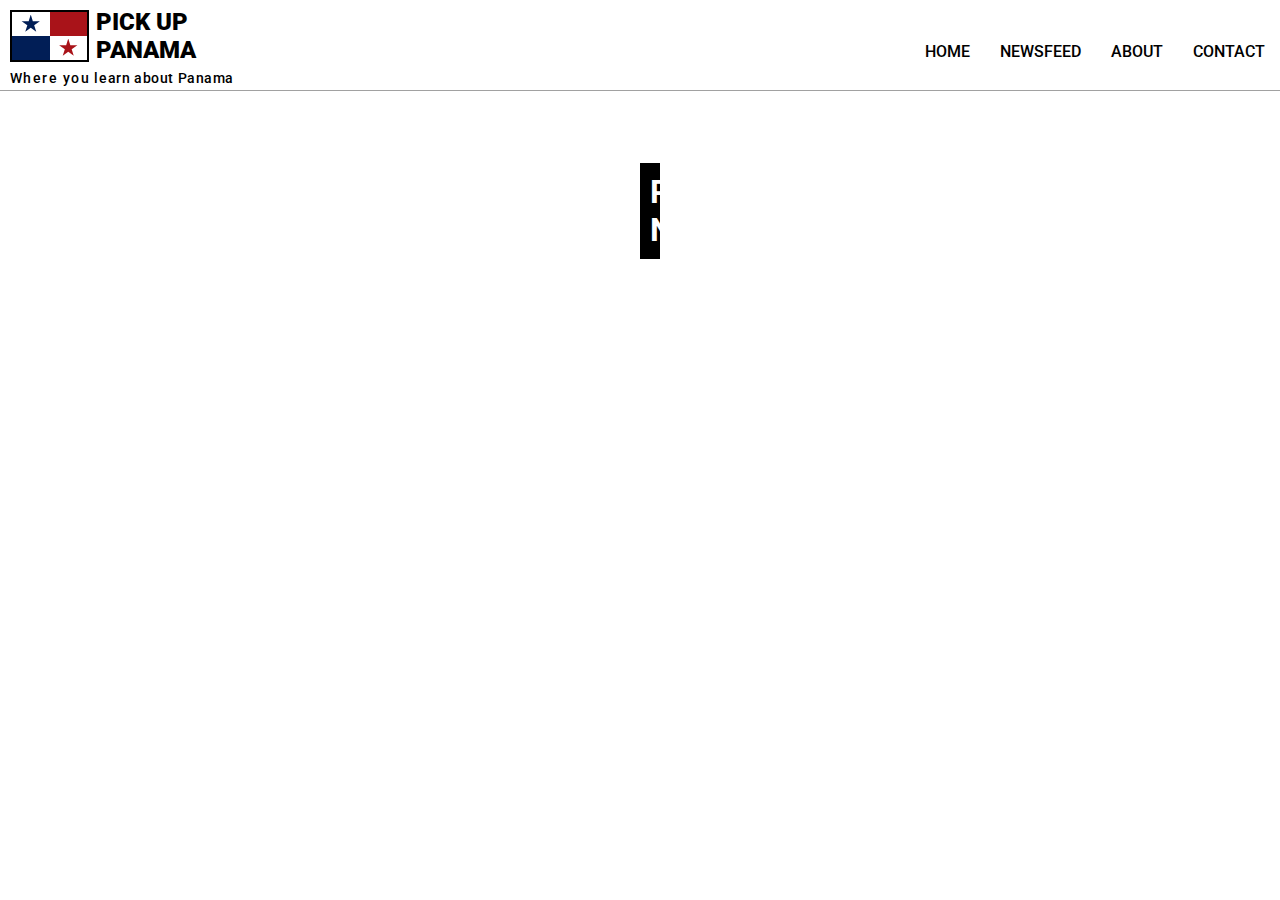
<file: rss.html>
<!DOCTYPE html>
<html lang="en">
<head>
    <meta charset="UTF-8">
    <meta name="viewport" content="width=device-width, initial-scale=1.0">
    <link rel="preconnect" href="https://fonts.googleapis.com">
    <link rel="preconnect" href="https://fonts.gstatic.com" crossorigin>
    <link href="https://fonts.googleapis.com/css2?family=Roboto:wght@400;500;700;900&display=swap" rel="stylesheet">
    <link rel="stylesheet" href="https://cdnjs.cloudflare.com/ajax/libs/font-awesome/6.4.0/css/all.min.css">
    <link rel="stylesheet" href="styles.css">
    <title>Document</title>
</head>
<body>
    <header class="header">
        <nav id="main-nav">
            <ul class="menu">
                <li class="logo caps"><a href="/">Pick Up<br>Panama</a></li>
                <li class="toggle"><div tabindex="0" class="toggle-anchor"><div class="hamburger-container">
                    <div class="bar1"></div>
                    <div class="bar2"></div>
                    <div class="bar3"></div>
                  </div></div></li>
                <li class="item"><a href="/">Home</a></li>
                <li class="item"><a href="#">Newsfeed</a></li>
                <li class="item"><a href="#">About</a></li>
                <li class="item"><a href="#">Contact</a></li>
            </ul>
            <ul class="sidenav centered" tabindex="-1">
                <li><a href="/">Home</a></li>
                <li><a href="#">Newsfeed</a></li>
                <li><a href="#">About</a></li>
                <li><a href="#">Contact</a></li>
            </ul>
            <div class="flag panama">
                <div>
                  <div class="panama-star blue"></div>
                </div>
                <div class="red-field"></div>
                <div class="blue-field"></div>
                <div>
                  <div class="panama-star red"></div>
                </div>  
            </div>
        </nav>
        <div class="definition">
            <p>Where you <span>learn about Panama</span></p>
        </div>
        <div class="progress-container">
            <div class="progress-bar" id="myBar"></div>
        </div>
    </header>
    <section class="news">
       <h1 class="news-title">Panama News</h1>
<script type="text/javascript"> 
    <!-- 
    rssfeed_url = new Array(); 
    rssfeed_url[0]="https://www.einnews.com/rss/NCx-iF5DlIFJE0fC";  
    rssfeed_frame_width="500"; 
    rssfeed_frame_height="905"; 
    rssfeed_scroll="on"; 
    rssfeed_scroll_step="6"; 
    rssfeed_scroll_bar="on"; 
    rssfeed_target="_blank"; 
    rssfeed_font_size="16"; 
    rssfeed_font_face="arial, sans-serif"; 
    rssfeed_border="on"; 
    rssfeed_css_url=""; 
    rssfeed_title="on"; 
    rssfeed_title_name="Latest News from Panama"; 
    rssfeed_title_bgcolor="#000"; 
    rssfeed_title_color="#fff"; 
    rssfeed_title_bgimage=""; 
    rssfeed_footer="off"; 
    rssfeed_footer_name="rss feed"; 
    rssfeed_footer_bgcolor="#000"; 
    rssfeed_footer_color="#333"; 
    rssfeed_footer_bgimage=""; 
    rssfeed_item_title_length="50"; 
    rssfeed_item_title_color="#666"; 
    rssfeed_item_bgcolor="#fff"; 
    rssfeed_item_bgimage=""; 
    rssfeed_item_border_bottom="on"; 
    rssfeed_item_source_icon="off"; 
    rssfeed_item_date="on"; 
    rssfeed_item_description="on"; 
    rssfeed_item_description_length="120"; 
    rssfeed_item_description_color="#666"; 
    rssfeed_item_description_link_color="#333"; 
    rssfeed_item_description_tag="on"; 
    rssfeed_no_items="0"; 
    rssfeed_cache = "973c5ac24b21df68380339c582b5b271"; 
    //--> 
    </script> 
    <script type="text/javascript" src="//feed.surfing-waves.com/js/rss-feed.js"></script> 
    </section>
    <script src="sandbox.js"></script>
</body>
</html>
</file>
<file: styles.css>
/* Basic styling */
* {
  box-sizing: border-box;
  padding: 0;
  margin: 0;
}

html {
  height: 100vh;
}

body {
  font-family: 'Roboto', sans-serif;
  font-size: 1rem;
  color: #000;
  height: 100vh;
  display: flex;
  flex-direction: column;
}

.disabled a {
  pointer-events: none;
  cursor: pointer;
  color:#888;
}

.sidenav .disabled {
  background-color: #ccc;
}

.item.disabled:hover:after {
  transform-origin: bottom left;   
  transform: scaleX(0);
}

.caps {
  text-transform: uppercase;
}

.centered {
  text-align: center;
}

/* mobile menu */

.home-content {
  margin-top: 193px;
  margin-bottom: auto;
}

.home-content .mission {
  line-height: 27.2px;
  letter-spacing: .04rem;
  display: flex;
  flex-direction: column;
  justify-content: center;
  align-items: center;
  height: 242px;
  border-top: 1px solid transparent;
  background-color: #fff;
  font-weight: 500;
  margin-top: -102px;
}

.mission h1 {
  font-size: 1.5rem;
  margin-bottom: 13px;
  letter-spacing: .02em;
  font-weight: 900;
}

.mission p {
  width: 315px;
  font-size: .875rem;
  text-align: left;
}

.hero-image img {
  max-width: 100%;
  display: block;
  height: auto;
}

 figure {
  position: relative;
  overflow: hidden;
  border-radius: 10px 10px 0 0;
}

.hero-image figure {
  border-radius: 0;
}

.card-container {
  width: 95%;
  display: flex;
  flex-direction: column;
  justify-content: center;
  align-items: center;
  margin: auto;
}

.card-container article:hover img, .card-container article a:focus img, .feature-anchor:hover img, .feature-anchor:focus img {
  border-radius: 0;
  transform: scale(1.3);
}

.blog-article-content {
  padding: 10px;
}

.card-img img, .feature-anchor img {
  max-width: 100%;
  height: auto;
  display: block;
  transition: 1s ease;
}

.featured-content-container h3, .card-container h3 {
  font-size: 1.5rem;
}

.card-container article {
  border-radius: 0 0 10px 10px;
  margin-bottom: 35px;
  box-shadow: rgba(0, 0, 0, 0.24) 0px 3px 8px;
}

nav {
  height: 70px;
}

.definition {
  background: #fff;
  padding: 0 0 4px 10px;
  font-size: .875rem;
  font-weight: 500;
  letter-spacing: .09rem;
  border-bottom: 1px solid #a1a1a1;
}

.definition span {
  letter-spacing: .037rem;
}

a {
  text-decoration: none;
  color: #000;
}

.hamburger-container {
  display: inline-block;
  cursor: pointer;
  padding: 10px;
}

.bar1, .bar2, .bar3 {
  width: 21px;
  height: 3px;
  background-color: #000;
  margin: 5px 0;
  transition: 0.4s;
}

.change .bar1 {
  transform: translate(0, 7px) rotate(-45deg);
}

.change .bar2 {opacity: 0;}

.change .bar3 {
  transform: translate(0, -8.5px) rotate(45deg);
}

.logo {
  padding: 4.5px 10px 4.5px 91px;
  transition: background 0.3s;
}

/* psudo-element to make the flag clickable */

.logo a::before {
  content: "";
  top: 7px;
  left: -81px;
  right: 0;
  bottom: 0;
  position: absolute;
  width: 87px;
  height: 52px;
  z-index: 1;
}

/* nav progress bar */

.header {
  position: absolute;
  top: 0;
  right: 0;
  left: 0;
  z-index: 1;
  width: 100%;
  background-color: #fff;
  height: 91px;
}

.progress-container {
  width: 100%;
  height: 4px;
  position: relative;
  z-index: 1;
}

.progress-bar {
  height: 4px;
  background: #1493f3;
  width: 0;
}


/* sticky header styles */

.header.is-sticky {
  position: fixed;
  padding: 0;
  animation: slideDown 0.35s ease-out;
  height: 65px;
}

.header.is-sticky .definition {
  padding-top: 0;
  padding-bottom: 0;
}

.header.is-sticky .definition p {
 position: relative;
 top: -5px;
 font-size: 0.8125rem;
}

.header.header.is-sticky .logo {
  padding-left: 72px;
}

.header.header.is-sticky .item {
  top: 16px;
}

.header.header.is-sticky .logo a {
  font-size: 1.125rem;
  padding-top: 6.5px;
  position: relative;
  top: -3px;
}

.header.header.is-sticky .menu li.logo a:focus::after {
  left: -66px;
  height: 45px;
  width: 150px;
}

.header.header.is-sticky .flag {
  width: 58px;
  height: 37px
}

.header.header.is-sticky .panama-star {
  width: 13px;
}

.header.header.header.is-sticky nav {
  height: 58px;
}

.header.header.is-sticky .menu li:not(.logo, .toggle) a {
  font-size: .875rem;
}

@keyframes slideDown {
  from {
    transform: translateY(-100%);
  }
  to {
    transform: translateY(0);
  }
}

.flag {
  position: absolute;
  width: 79px;
  height: 52px;
  overflow: hidden;
  top: 10px;
  left: 10px;
  border: .15rem solid #000;
  transition: background 0.3s;
}

.panama {
  background-color: #fff;
  display: grid;
  grid-template-columns: 1fr 1fr;
}

.panama > div {
  display: grid;
  place-items: center;
}

.panama-star {
  width: 19px;
  aspect-ratio: 1;
  background-color: #fff;
  clip-path: polygon(
    50% 0%,
    61% 35%,
    98% 35%,
    68% 57%,
    79% 91%,
    50% 70%,
    21% 91%,
    32% 57%,
    2% 35%,
    39% 35%
  );
}

.red, .red-field {
  background-color: #a91319;
}

.blue, .blue-field {
  background-color: #011e56;
}

.menu {
  display: flex;
  list-style-type: none;
  flex-wrap: wrap;
  justify-content: space-between;
  align-items: center;
  /* transition: 0.5s; */
}

/* pseudo-element for logo to focus over flag */
.menu li.logo a:focus::after {
  content: "";
  position: absolute;
  top: 4px;
  left: -84px;
  outline: 5px auto Highlight;
  outline: 5px auto -webkit-focus-ring-color;
  height: 60px;
  width: 193px;
}

.sidenav {
  height: auto;
  display: flex;
  position: absolute;
  flex-direction: column;
  width: 0;
  z-index: 1;
  top: 91px;
  left: 0;
  background-color:  #132257;
  overflow-x: hidden;
  transition: 0.5s;
}

.sidenav  li {
  list-style-type: none;
  width: 100%;
}

.sidenav a {
  padding: 11px;
  text-decoration: none;
  font-size: .875rem;
  font-weight: 500;
  text-transform: capitalize;
  letter-spacing: .03rem;
  display: block;
  width: 100%;
  transition: 0.3s;
  color: #fff;
  position: relative;
  border-bottom: 1px solid #a1a1a1;
  visibility: hidden;
}


.sidenav.active {
  display: flex;
  border-right: 1px solid #a1a1a1;
  border-bottom: 1px solid #a1a1a1;
  width: 189px;
}

.sidenav.active a {
  visibility: visible;
}

.sidenav.active li a:focus { 
  outline: none;
}

.sidenav.active li a:focus::after {
  content: "";
  position: absolute;
  top: 9px;
  left: 0;;
  right: 0;  
  outline: 5px auto Highlight;
  outline: 5px auto -webkit-focus-ring-color;
  height: 22px;
  width: 74px;
  margin: auto;
}

.menu li.logo a:focus { 
  outline: none;
}

 .menu li.toggle div.toggle-anchor:focus::after {
  content: "";
  position: absolute;
  top: 20px;
  right: 4px;  
  outline: 5px auto Highlight;
  outline: 5px auto -webkit-focus-ring-color;
  height: 33px;
  width: 33px;
  z-index: -1;
}

.header.is-sticky .menu li.toggle div.toggle-anchor:focus::after {
  top: 13px;
}

.header.header.is-sticky .sidenav {
  top: 74px;
}

.header.header.is-sticky .definition {
  border-bottom: 1px solid #a1a1a1;
}

.menu li.toggle div:focus { 
  outline: none;
}

.menu li a {
  display: block;
  padding: 5px 5px;
  white-space: nowrap;
  font-weight: 500;
  letter-spacing: .0rem;
  transition: 0.3s;
  font-size: 1rem;
}

.menu li.logo a {
  font-weight: 900;
  font-size: 1.5rem;
  position: relative;
  top: -2px;
}

.menu li.subitem a {
  padding: 15px;
}

.toggle {
  font-size: 1.25rem;
  margin-right: 0;
  margin-left: auto;
}

.item {
  width: 100%;
  display: none;
}

.line-divider {
  position: relative;
  margin: 35px 0 35px
}

.line-divider.wide:before {
  content: "";
  height: 1px;
  width: 80%;
  left: 10%;
  display: block;
  position: absolute;
  top: 52%;
  margin-top: -1px;
  background-color: #a1a1a1;
}

.diamond-text-box {
  position: relative;
  display: inline-block;
}

.diamond-text-box .left:before, .diamond-text-box .left::after {
  content: "";
  top: 52%;
  border: solid transparent;
  height: 0;
  width: 0;
  position: absolute;
  pointer-events: none;
  border-right-color: #888;
  border-width: 17px;
  margin-top: -17px;
  right: 100%;
}

.diamond-text-box .left::after {
  border-right-color: #FFF;
  border-width: 16px;
  margin-top: -16px;
}

.diamond-text-box .right:before, .diamond-text-box .right::after {
  content: "";
  top: 52%;
  border: solid transparent;
  height: 0;
  width: 0;
  position: absolute;
  pointer-events: none;
  border-left-color: #888;
  border-width: 17px;
  margin-top: -17px;
  left: 100%;
}

.diamond-text-box .right::after {
  border-left-color: #fff;
  border-width: 16px;
  margin-top: -16px;
}

.diamond-text-box .content {
  display: inline-block;
  border: 1px solid #b0b0b0;
  border-left: none;
  border-right: none;
  background: #fff;
  color: #888;
  height: 34px;
  line-height: 34px;
  font-weight: 400;
  margin-top: 1px;
  font-size: 1.3125rem;
}

.featured-content-container {
  display: flex;
  flex-direction: column;
  margin: auto;
  width: 95%;
  
}

.feature-photo-container {
  flex: 1 0 70%;
}

.featured-content-container img {
  max-width: 100%;
  min-width: 100%;
  height: auto;
  display: block;
}

.feature-anchor .feature-wrapper {
  transition: 1s ease;
  box-shadow: rgba(0, 0, 0, 0.24) 0px 3px 8px;
  display: flex;
  flex-direction: column;
  border-radius: 0 0 10px 10px;
  }
  
.featured-article {
  display: flex;
  flex-direction: column;
  justify-content: flex-start;
  align-items: center;
  padding: 40px 25px;
}

.footer {
  width: 100%;
  display: flex;
  flex-direction: column;
  height: auto;
  justify-content: space-evenly;
  background-color: #fff;
}

.footer .icons {
  padding-top: 45px
}

.footer hr {
  color: #a1a1a1;
  width: 80%;
  align-self: center;
}

.icons, .footer .copyright, .footer .credits {
  padding-bottom: 45px;
}

.icons a {
  text-decoration: none;
  font-size: 2rem;
  margin: 0.5rem;
  color: #000;
}

.news {
  margin: 193px auto;
  position: relative;
}

.news-title {
  background: black;
  padding: 10px;
  color: #fff;
  text-align: center;
  position: absolute;
  font-size: 2rem;
  top: -30px;
  width: 100%;
  letter-spacing: .01em;
}

/* small resolution media queries */

@media all and (max-width: 336px) {
  .home-content .mission {
    height: 167px;
    line-height: 18.2px;
  }

  .mission p {
    width: 250px;
    font-size: .813rem;
    padding: 0 12px;
  }
}

@media all and (max-width: 285px) {

  .header, .header.header.is-sticky {
      height: 69px;
    }

  .definition, .header.is-sticky .definition {
      font-size: .72rem;
      position: relative;
      top: -20px;
      /* background: none; */
      padding-right: 25px;
      padding-left: 6px;
      padding-bottom: 9px;
      z-index: -1;
  }

  .header.is-sticky .definition {
    padding-top: 18px;
    top: -23px;
  }

  .toggle, .header.header.is-sticky .toggle {
    margin-top: -9px;
    margin-right: 1px;
  }

  .progress-container {
    position: relative;
    top: -20px;
    height: 2px;
  }

  .header.is-sticky .definition p {
    position: relative;
    top: 0;
    white-space: nowrap;
}

.definition p {
  top: 3px;
  position: relative;
}

  .header.header.is-sticky .progress-container {
    top: -23px;
  }

  .progress-bar, .header.header.is-sticky .progress-bar {
    height: 2px;
  }

  .flag, .header.header.is-sticky .flag {
    width: 50px;
    height: 36px;
    left: 6px;
  }

  .panama-star, .header.header.is-sticky .panama-star {
    width: 13px;
  }

  .logo, .header.header.is-sticky .logo {
    padding-left: 56px;
  }

 .menu li.logo a,  .header.header.is-sticky .logo  a {
    font-size: 1rem;
  }

  .menu li.logo a:focus::after {
    left: -54px;
    height: 43px;
    width: 130px;
  }

  .menu li.toggle div.toggle-anchor:focus::after {
    top: 6px;
    right: 7px;
    height: 31px;
    width: 30px;
  }

  .header.is-sticky .menu li.toggle div.toggle-anchor:focus::after {
    top: 7px;
  }

  .home-content {
    margin-top: 177px;
  }

.sidenav.active {
  top: 75px;
  width: 115px;
}

.header.header.is-sticky .sidenav {
  top: 69px;
}

.diamond-text-box .content {
  font-size: .75rem;
  white-space: nowrap;
}

}

@media all and (max-width: 257px) {
  

  .definition span {
    white-space: nowrap;
  }

  .menu li.toggle div.toggle-anchor:focus::after,  .header.is-sticky .menu li.toggle div.toggle-anchor:focus::after  {
    top: 8px;
    height: 29px;
    width: 31px;
  }

  .menu li.toggle div.toggle-anchor:focus::after {
    right: 6px;
    top: 7px;
  }

}

@media all and (max-width: 230px) {
    .home-content {
      margin-top: 181px;
  }

  .mission h1 {
    font-size: 1.4rem;
    white-space: nowrap;
  }
}

@media all and (max-width: 195px) {

  .definition {
    display: none;
  }

  .header.is-sticky .menu li.toggle div.toggle-anchor:focus::after, .menu li.toggle div.toggle-anchor:focus::after {
    top: 7px;
    right: 6px;
 }

 .menu li.toggle div:focus::after {
  top: 8px;
 }

 .home-content {
  margin-top: 187px;
 }

 .sidenav.active {
  top: 85px;
 }
 
 .progress-container {
  top: 15px;
 }

 .header.header.is-sticky .progress-container {
  top: 11px;
}

.header {
  height: 85px;
}

}

@media all and (max-width: 185px) {

  .header.is-sticky .menu li.toggle div.toggle-anchor:focus::after {
    top: 10px;
    right: 5px;
  }

  .menu li.toggle div.toggle-anchor:focus::after {
    top: 11px;
    right: 5px;
  }

  .toggle-anchor {
    position: relative;
    top: -12px;
  }

  .header.is-sticky .toggle-anchor {
    top: -1px;
  }
}

/* Tablet menu */
@media all and (min-width: 700px) {

    .menu {
        justify-content: center;
    }

    .logo {
        margin-right: auto;
    }

    .mission p {
      width: 488px;
      font-size: 1rem;
    }
}

/* Desktop menu */
@media all and (min-width: 960px) {

  
  .featured-content-container {
    width: 60%;
    margin: auto;
  }
  
  .card-container {
    flex-direction: row;
    flex-wrap: wrap;
    width: 80%;
    margin-bottom: 35px;
    align-items: center;
  }

  .card-container article {
    margin-right: 25px;
    margin-bottom: 0;
    width: calc((100% - 50px) / 3);
    height: 100%;
    
  }

  .card-container article:nth-of-type(2) {
    position: relative;
    top: 16px;
  }

  .card-container article:last-child {
    margin-right: 0;
  }

.menu {
  align-items: flex-start;
  flex-wrap: nowrap;
  background: none;
}
 
.item {
  position: relative;
  display: block;
  width: auto;
  top: 27px;
  padding: 10px;
  border-bottom: 2px solid transparent;
  text-transform: uppercase;
}

.item:after {
      content: " ";
      position: absolute;
      width: 78%;
      height: 3px;
      bottom: 9px;
      left: 12px;
      background-color: #1493f3;
      transform: scaleX(0);
      transform-origin: bottom left;
      transition: transform 0.3s;
  }

  .item:hover:after {
          transform-origin: bottom left;
          transform: scaleX(1);
      }
    
  .toggle {
    display: none;
  }

  .sidenav.active {
    display: none;
  }

  .mission h1 {
    font-size: 2rem;
  }

}


@media all and (min-width: 1460px) {
  .card-container article:nth-of-type(2) {
    position: relative;
    top: 0px;
}

}
</file>
